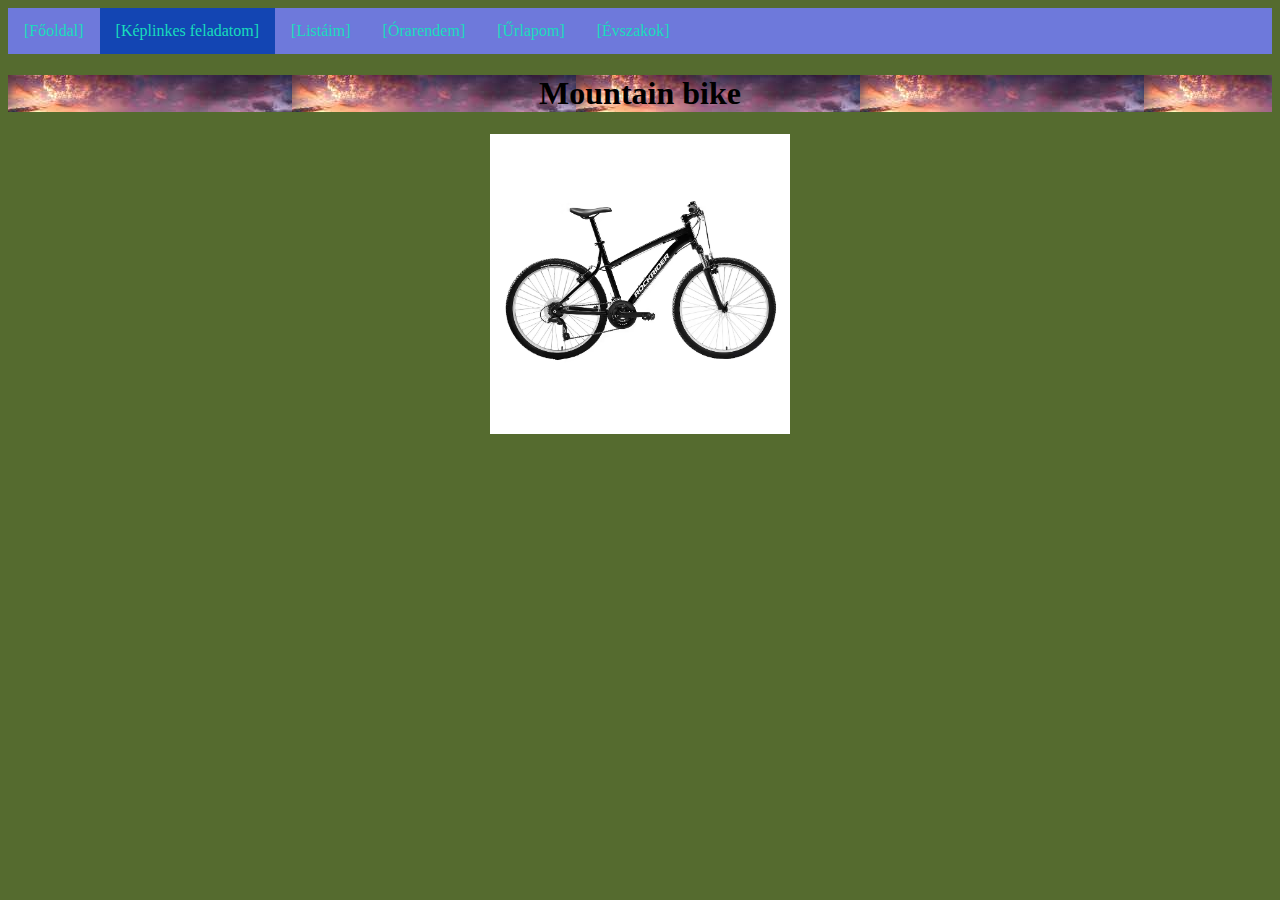
<file: keplink.html>
<!DOCTYPE html>
<html lang="hu">
<head>
    <meta charset="UTF-8">
    <meta http-equiv="X-UA-Compatible" content="IE=edge">
    <meta name="viewport" content="width=device-width, initial-scale=1.0">
    <title>GL Oldala [Képlinkes feladat] </title>
    <link rel="stylesheet" href="keplink.css">
    <style>
        ul {
          list-style-type: none;
          margin: 0;
          padding: 0;
          overflow: hidden;
          background-color: rgb(110, 121, 219);
        }
        
        li {
          float: left;
        }
        
        li a {
          display: block;
          color: rgb(24, 221, 188);
          text-align: center;
          padding: 14px 16px;
          text-decoration: none;
        }
        
        li a:hover:not(.active) {
          background-color: rgb(11, 197, 253);
        }
        
        .active {
          background-color: #1345b3;
        }
        </style>
</head>
<body>
    <ul>
        
        <li><a href="index.html">[Főoldal]</a></li>
        <li><a class="active" href="keplink.html">[Képlinkes feladatom]</a></li>
        <li><a href="lista.html">[Listáim]</a></li>
        <li><a href="tablazat.html">[Órarendem]</a></li>
        <li><a href="urlap.html">[Űrlapom]</a></li>
        <li><a href="evszakok.html">[Évszakok]</a></li>
      </ul>
    <center>
    
    <h1>Mountain bike</h1>
    <a href="https://www.decathlon.hu/" target="_blank">
        <img src="mtb-kerekpar-st-50-26-fekete.avif" alt="Itt látható a biciklim" width="300" height="300px">
    </a>
    
    <a href="mtb-kerekpar-st-50-26-fekete.avif"></a>
</center>
</body>
</html>
</file>
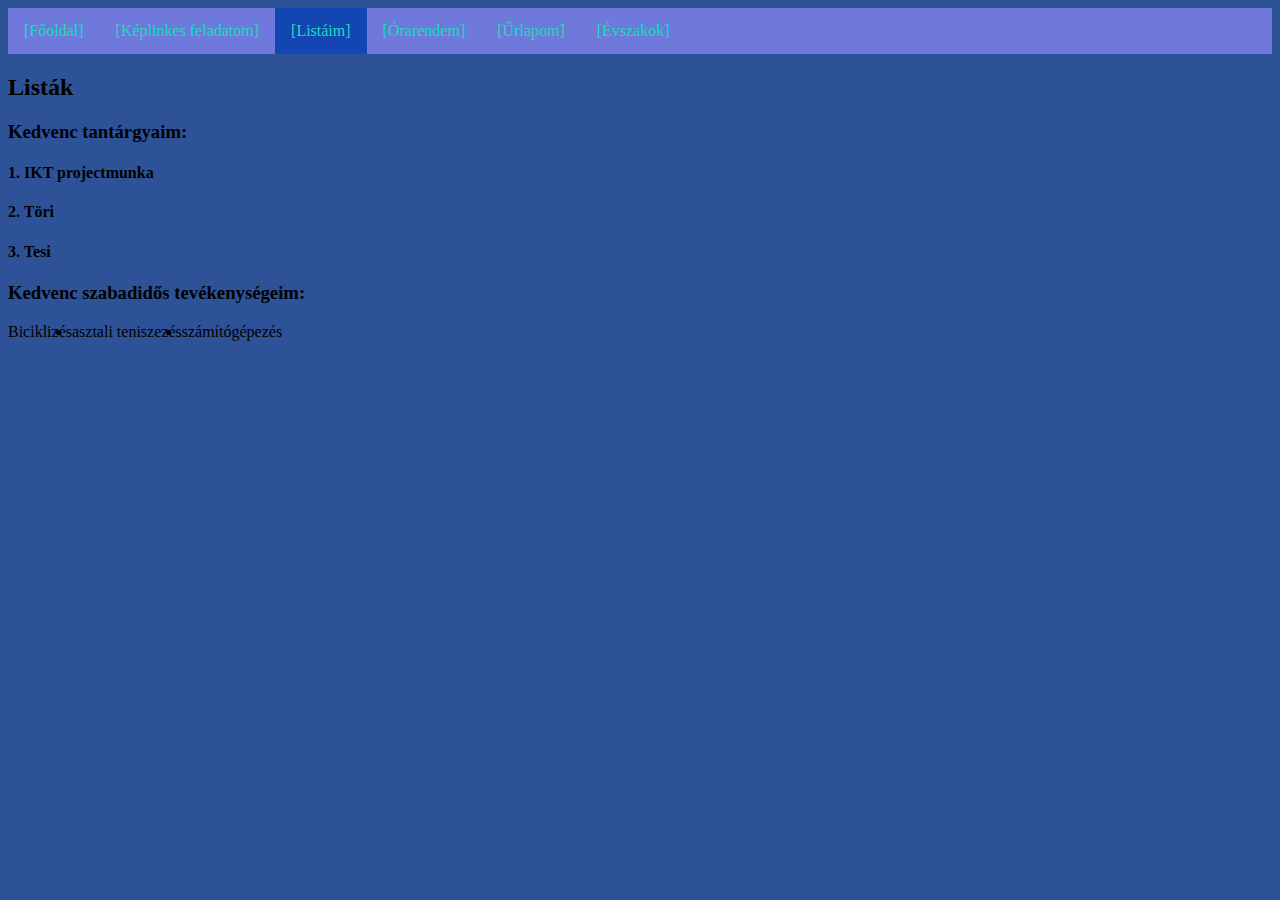
<file: lista.html>
<!DOCTYPE html>
<html lang="hu">
<head>
    <meta charset="UTF-8">
    <meta http-equiv="X-UA-Compatible" content="IE=edge">
    <meta name="viewport" content="width=device-width, initial-scale=1.0">
    <title>Gl OLdala [Listák]</title>
    <link rel="stylesheet" href="lista.css" type="text/css">
    <style>
        ul {
          list-style-type: none;
          margin: 0;
          padding: 0;
          overflow: hidden;
          background-color: rgb(110, 121, 219);
        }
        
        li {
          float: left;
        }
        
        li a {
          display: block;
          color: rgb(24, 221, 188);
          text-align: center;
          padding: 14px 16px;
          text-decoration: none;
        }
        
        li a:hover:not(.active) {
          background-color: rgb(11, 197, 253);
        }
        
        .active {
          background-color: #1345b3;
        }
        </style>
</head>
<body>
    <ul>
        
        <li><a href="index.html">[Főoldal]</a></li>
        <li><a href="keplink.html">[Képlinkes feladatom]</a></li>
        <li><a class="active" href="lista.html">[Listáim]</a></li>
        <li><a href="tablazat.html">[Órarendem]</a></li>
        <li><a href="urlap.html">[Űrlapom]</a></li>
        <li><a href="evszakok.html">[Évszakok]</a></li>
      </ul>
    
<div class="Nevem">
    
    
    
</div>
<div class="Lista">
    <h2>Listák</h2>
    <h3>Kedvenc tantárgyaim:</h3>
    <h4>1. IKT projectmunka</h4>
    <h4>2. Töri</h4>
    <h4>3. Tesi</h4>

    <div class="Lista-2">
        <h3>Kedvenc szabadidős tevékenységeim:</h3>
<li>Biciklizés</li>
<li>asztali teniszezés</li>
<li>számítógépezés</li>

    
</body>
</html>
</file>
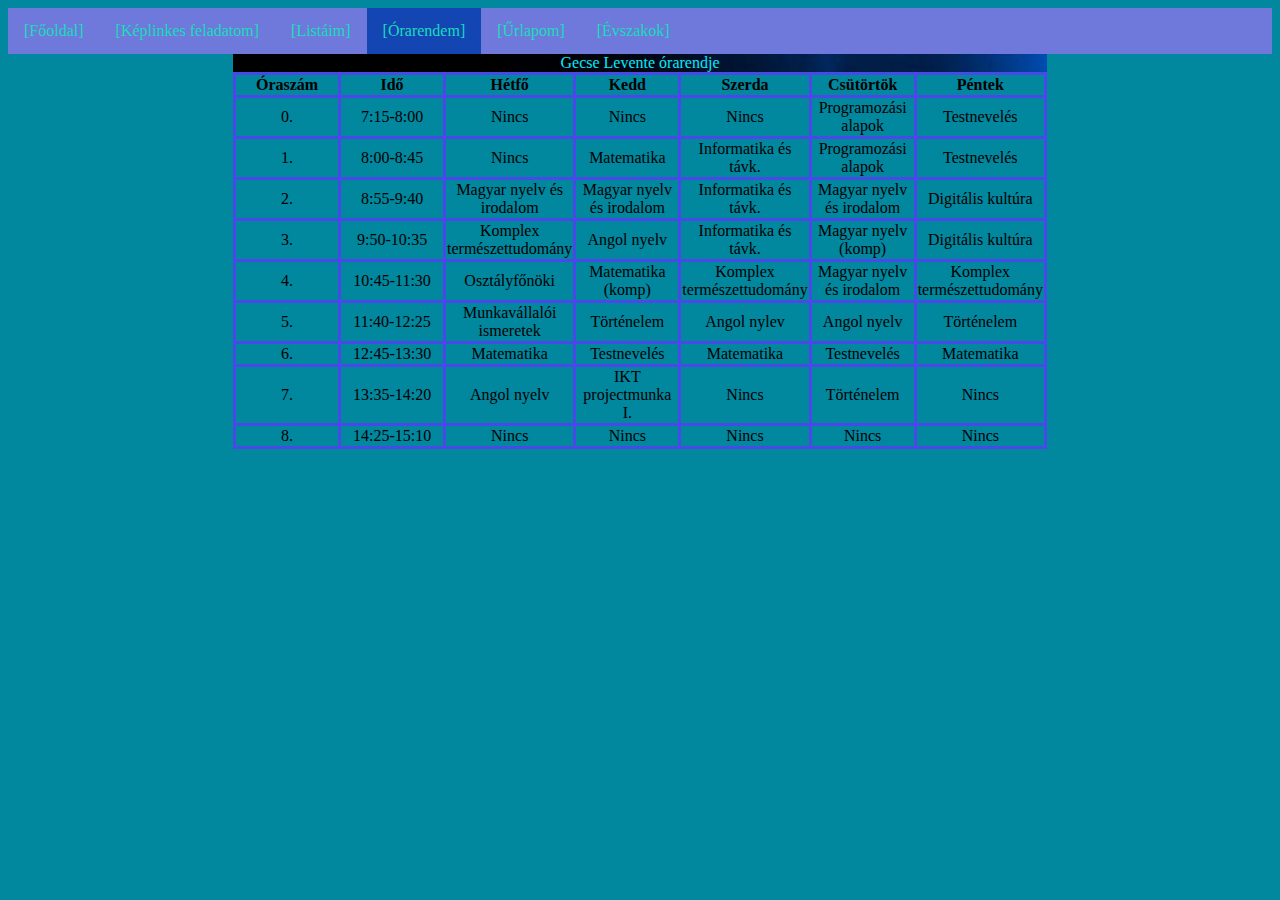
<file: tablazat.html>
<!DOCTYPE html>
<html lang="hu">
<head>
    <meta charset="UTF-8">
    <meta http-equiv="X-UA-Compatible" content="IE=edge">
    <meta name="viewport" content="width=device-width, initial-scale=1.0">
    <title>GL Oldala [Táblázat]</title>
    <link rel="stylesheet" href="tablazat.css">
    
    <style>
    td,
        th {
            border: 3px solid rgb(73, 73, 231);
            width: 100px;
        }

        table {
            text-align: center;
            border: 3px solid rgb(0, 0, 0);
            border-collapse: collapse;
        }
        ul {
          list-style-type: none;
          margin: 0;
          padding: 0;
          overflow: hidden;
          background-color: rgb(110, 121, 219);
        }
        
        li {
          float: left;
        }
        
        li a {
          display: block;
          color: rgb(24, 221, 188);
          text-align: center;
          padding: 14px 16px;
          text-decoration: none;
        }
        
        li a:hover:not(.active) {
          background-color: rgb(11, 197, 253);
        }
        
        .active {
          background-color: #1345b3;
        }
    </style>
</head>
<body>
    <ul>
        
        <li><a href="index.html">[Főoldal]</a></li>
        <li><a href="keplink.html">[Képlinkes feladatom]</a></li>
        <li><a href="lista.html">[Listáim]</a></li>
        <li><a class="active" href="tablazat.html">[Órarendem]</a></li>
        <li><a href="urlap.html">[Űrlapom]</a></li>
        <li><a href="evszakok.html">[Évszakok]</a></li>
      </ul>
    <center>
    
    <table>
        <caption style="color:rgb(4, 235, 252);">Gecse Levente órarendje</caption>
        <tr>
            <th>Óraszám</th>
            <th>Idő</th>
            <th>Hétfő</th>
            <th>Kedd</th>
            <th>Szerda</th>
            <th>Csütörtök</th>
            <th>Péntek</th>
        </tr>
        <tr>
            <td>0.</td>
            <td>7:15-8:00</td>
            <td>Nincs</td>
            <td>Nincs</td>
            <td>Nincs</td>
            <td>Programozási alapok</td>
            <td>Testnevelés</td>
        </tr>
        <tr>
            <td>1.</td>
            <td>8:00-8:45</td>
            <td>Nincs</td>
            <td>Matematika</td>
            <td>Informatika és távk.</td>
            <td>Programozási alapok</td>
            <td>Testnevelés</td>
        </tr>
        <tr>
            <td>2.</td>
            <td>8:55-9:40</td>
            <td>Magyar nyelv és irodalom</td>
            <td>Magyar nyelv és irodalom</td>
            <td>Informatika és távk.</td>
            <td>Magyar nyelv és irodalom</td>
            <td>Digitális kultúra</td>
        </tr>
        <tr>
            <td>3.</td>
            <td>9:50-10:35</td>
            <td>Komplex természettudomány</td>
            <td>Angol nyelv</td>
            <td>Informatika és távk.</td>
            <td>Magyar nyelv (komp)</td>
            <td>Digitális kultúra</td>
        </tr>
        <tr>
            <td>4.</td>
            <td>10:45-11:30</td>
            <td>Osztályfőnöki</td>
            <td>Matematika (komp)</td>
            <td>Komplex természettudomány</td>
            <td>Magyar nyelv és irodalom</td>
            <td>Komplex természettudomány</td>
        </tr>
        <tr>
            <td>5.</td>
            <td>11:40-12:25</td>
            <td>Munkavállalói ismeretek</td>
            <td>Történelem</td>
            <td>Angol nylev</td>
            <td>Angol nyelv</td>
            <td>Történelem</td>
        </tr>
        <tr>
            <td>6.</td>
            <td>12:45-13:30</td>
            <td>Matematika</td>
            <td>Testnevelés</td>
            <td>Matematika</td>
            <td>Testnevelés</td>
            <td>Matematika</td>
        </tr>
        <tr>
            <td>7.</td>
            <td>13:35-14:20</td>
            <td>Angol nyelv</td>
            <td>IKT projectmunka I.</td>
            <td>Nincs</td>
            <td>Történelem</td>
            <td>Nincs</td>

        </tr>
        <tr>
            <td>8.</td>
            <td>14:25-15:10</td>
            <td>Nincs</td>
            <td>Nincs</td>
            <td>Nincs</td>
            <td>Nincs</td>
            <td>Nincs</td>
        </tr>
    </table>
</center>
</body>
</html>
</file>
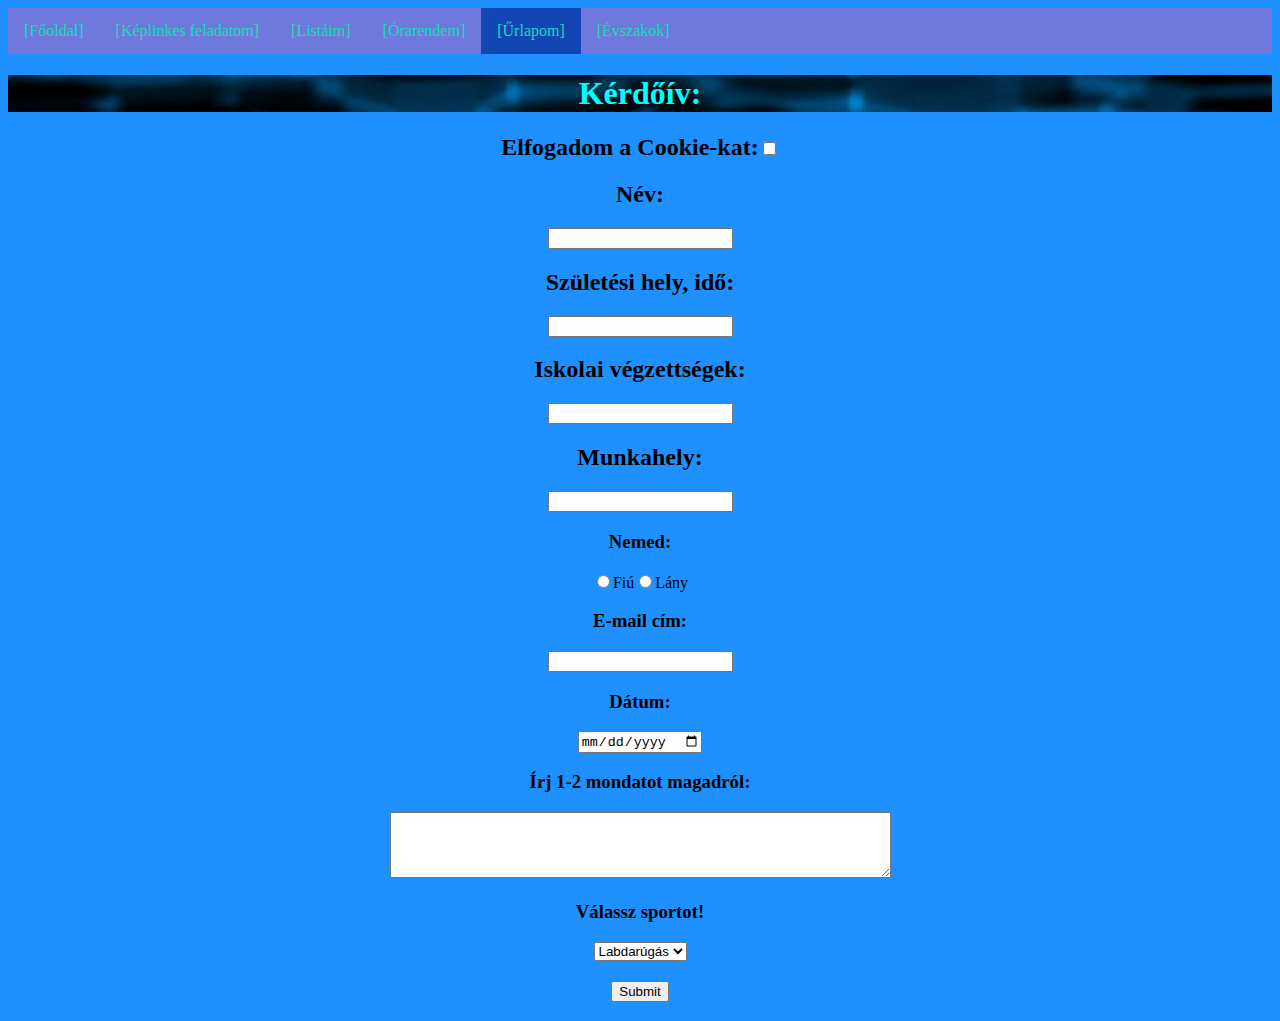
<file: urlap.html>
<!DOCTYPE html>
<html lang="hu">
<head>
    <meta charset="UTF-8">
    <meta http-equiv="X-UA-Compatible" content="IE=edge">
    <meta name="viewport" content="width=device-width, initial-scale=1.0">
    <title>GL Oldala [Űrlap]</title>
    <link rel="stylesheet" href="urlap.css">
    <style>
    ul {
        list-style-type: none;
        margin: 0;
        padding: 0;
        overflow: hidden;
        background-color: rgb(110, 121, 219);
      }
      
      li {
        float: left;
      }
      
      li a {
        display: block;
        color: rgb(24, 221, 188);
        text-align: center;
        padding: 14px 16px;
        text-decoration: none;
      }
      
      li a:hover:not(.active) {
        background-color: rgb(11, 197, 253);
      }
      
      .active {
        background-color: #1345b3;
      }
  </style>
</head>
<body>
  <center>
<ul>
    
    <li><a href="index.html">[Főoldal]</a></li>
    <li><a href="keplink.html">[Képlinkes feladatom]</a></li>
    <li><a href="lista.html">[Listáim]</a></li>
    <li><a href="tablazat.html">[Órarendem]</a></li>
    <li><a class="active" href="urlap.html">[Űrlapom]</a></li>
    <li><a href="evszakok.html">[Évszakok]</a></li>
  </ul>
 <h1>Kérdőív:</h1>
 <h2>Elfogadom a Cookie-kat:<input type="checkbox"></h2>
 <h2>Név:</h2>
 <input type="text">
 <h2>Születési hely, idő:</h2>
 <input type="text">
 <h2>Iskolai végzettségek:</h2>
 <input type="text">
 <h2>Munkahely:</h2>
 <input type="text">
 
 <h3>Nemed:</h3>
 <input type="radio" name="gender">Fiú<input type="radio" name="gender">Lány
<h3>E-mail cím:</h3>
<input type='email'>
<h3>Dátum:</h3>
<input type="date">
<h3>Írj 1-2 mondatot magadról:</h3>
<textarea cols="60" rows="4"></textarea>
<h3>Válassz sportot!</h3>
<select>
    <option>Labdarúgás</option>
    <option>Kosárlabda</option>
    <option>Kézilabda</option>
    <option>Röplabda</option>
</select>
<h3><input type='submit'></h3>
</center>
    
</body>
</html>
</file>
<file: keplink.css>
body{
background-color: darkolivegreen;
}
h1{
    background-image: url(h1kep.jpg);
}
</file>
<file: lista.css>
body{
    background-color:rgb(45, 82, 151) ;
}
</file>
<file: tablazat.css>
body
{
    background-color:rgb(1, 135, 158)
}
caption{
    background-image: url(hun.webp);
}
</file>
<file: urlap.css>
body{
    background-color: dodgerblue;
}


h1{
    background-image: url(wpkep.jpg);
    color: aqua;
}
</file>
